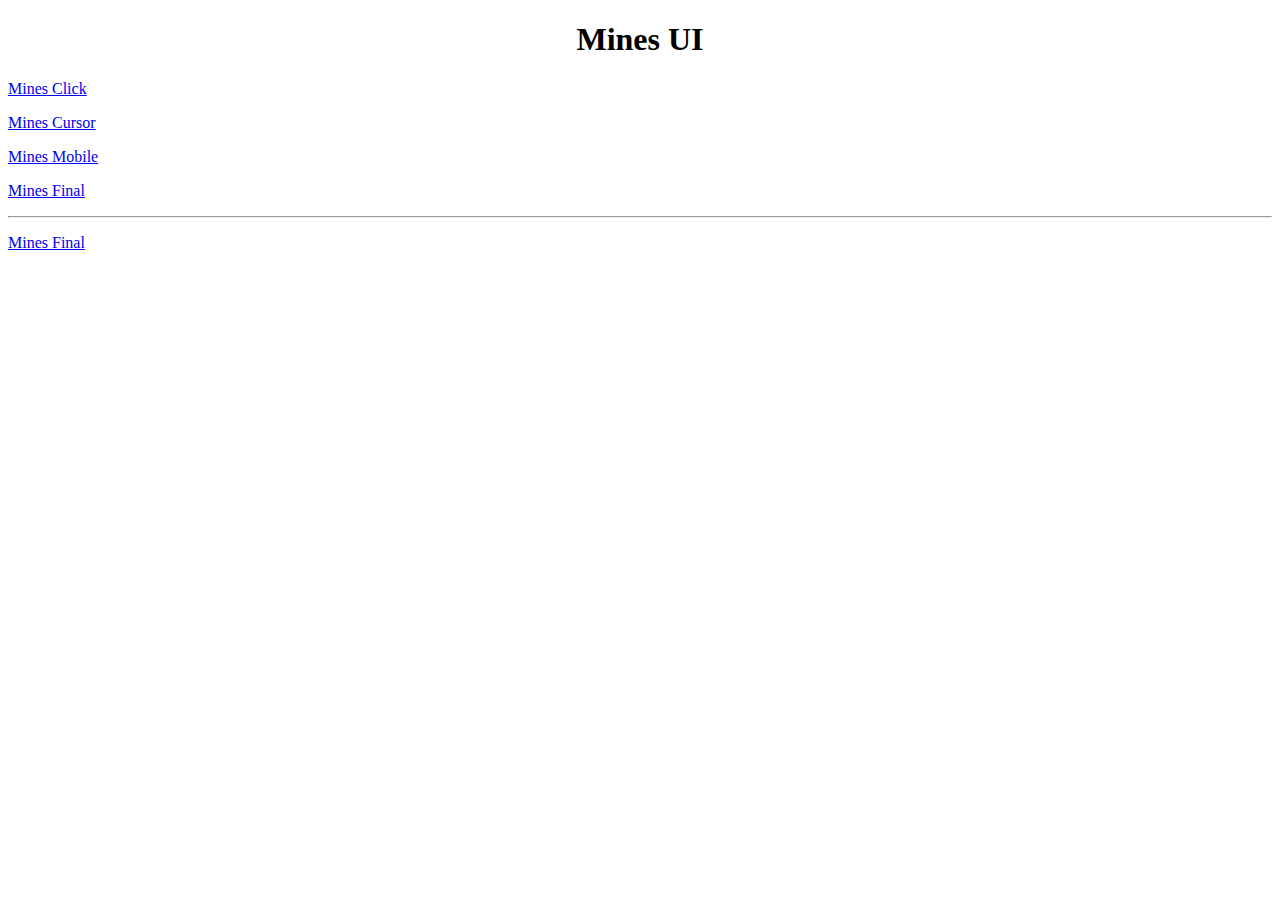
<file: index.html>
<!DOCTYPE html>
<html lang="zh-Hant-TW">
<head>
  <meta charset="utf-8">
  <title>Mines UI</title>
  <link href="style.css" rel="stylesheet" />

</head>
<body>
  <h1>Mines UI</h1>
  <p /><a href="mines-click.html">Mines Click</a>
  <p /><a href="mines-cursor.html">Mines Cursor</a>
  <p /><a href="mines-mobile.html">Mines Mobile</a>
  <p /><a href="mines.html">Mines Final</a>
  <hr />
  

  <p /><a href="mines-canvas.html">Mines Final</a>
  
</body>
</html>
</file>
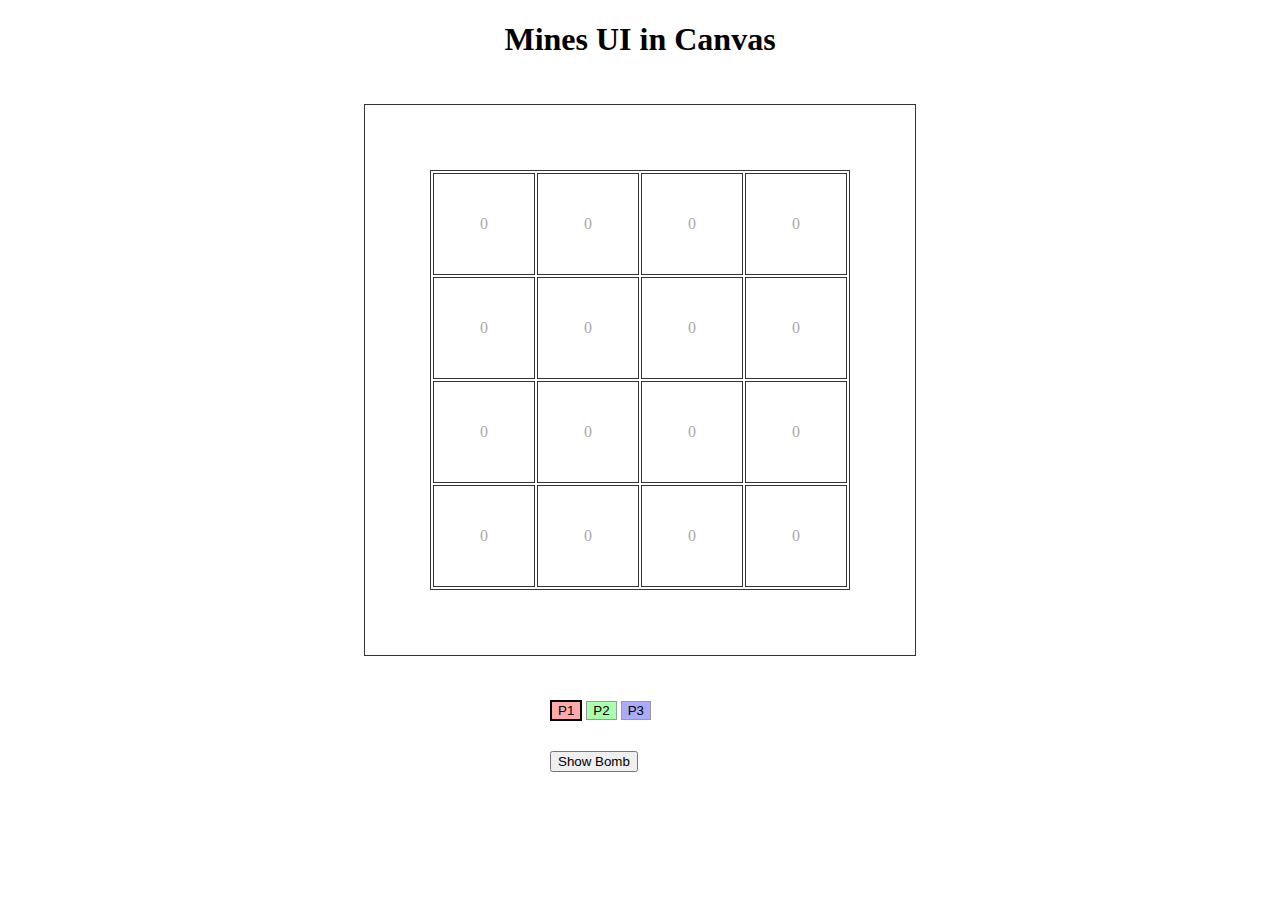
<file: mines-canvas.html>
<!DOCTYPE html>
<html lang="zh-Hant-TW">
<head>
  <meta charset="utf-8">
  <title></title>
  <link href="style.css" rel="stylesheet" />

</head>
<body>
    <h1>Mines UI in Canvas</h1>
    <!--
    <script
    src="https://code.jquery.com/jquery-3.7.1.slim.min.js" integrity="sha256-kmHvs0B+OpCW5GVHUNjv9rOmY0IvSIRcf7zGUDTDQM8=" crossorigin="anonymous">
    </script>  
    -->
    <script src="jquery-3.7.1.slim.min.js"></script>
    <div class="continer">
        <canvas id="playground"></canvas>
        
        <div class="wrapper">
            <div id="0" class="cell"><div class=""><div class=""><div class=""><div class="cellinfo">0</div></div></div></div></div>
            <div id="1" class="cell"><div class=""><div class=""><div class=""><div class="cellinfo"></div></div></div></div></div>
            <div id="2" class="cell"><div class=""><div class=""><div class=""><div class="cellinfo"></div></div></div></div></div>
            <div id="3" class="cell"><div class=""><div class=""><div class=""><div class="cellinfo"></div></div></div></div></div>
            <div id="4" class="cell"><div class=""><div class=""><div class=""><div class="cellinfo"></div></div></div></div></div>
            <div id="5" class="cell"><div class=""><div class=""><div class=""><div class="cellinfo"></div></div></div></div></div>
            <div id="6" class="cell"><div class=""><div class=""><div class=""><div class="cellinfo"></div></div></div></div></div>
            <div id="7" class="cell"><div class=""><div class=""><div class=""><div class="cellinfo"></div></div></div></div></div>
            <div id="8" class="cell"><div class=""><div class=""><div class=""><div class="cellinfo"></div></div></div></div></div>
            <div id="9" class="cell"><div class=""><div class=""><div class=""><div class="cellinfo"></div></div></div></div></div>
            <div id="10" class="cell"><div class=""><div class=""><div class=""><div class="cellinfo"></div></div></div></div></div>
            <div id="11" class="cell"><div class=""><div class=""><div class=""><div class="cellinfo"></div></div></div></div></div>
            <div id="12" class="cell"><div class=""><div class=""><div class=""><div class="cellinfo"></div></div></div></div></div>
            <div id="13" class="cell"><div class=""><div class=""><div class=""><div class="cellinfo"></div></div></div></div></div>
            <div id="14" class="cell"><div class=""><div class=""><div class=""><div class="cellinfo"></div></div></div></div></div>
            <div id="15" class="cell"><div class=""><div class=""><div class=""><div class="cellinfo"></div></div></div></div></div>
        </div>
        
    </div>
    <div class="buttoms">
    <input id="p0" class="player" type="button" value="P1"  style="background-color: #faa"/>
    <input id="p1" class="player" type="button" value="P2" style="background-color: #afa"/>
    <input id="p2" class="player" type="button" value="P3" style="background-color: #aaf"/>
    </div>
    
  <div class="buttoms">
    <input id="btnBomb" type="button" value="Show Bomb" />
  </div>
  
  <script src="mines-canvas.js"></script>
  
</body>
</html>
</file>
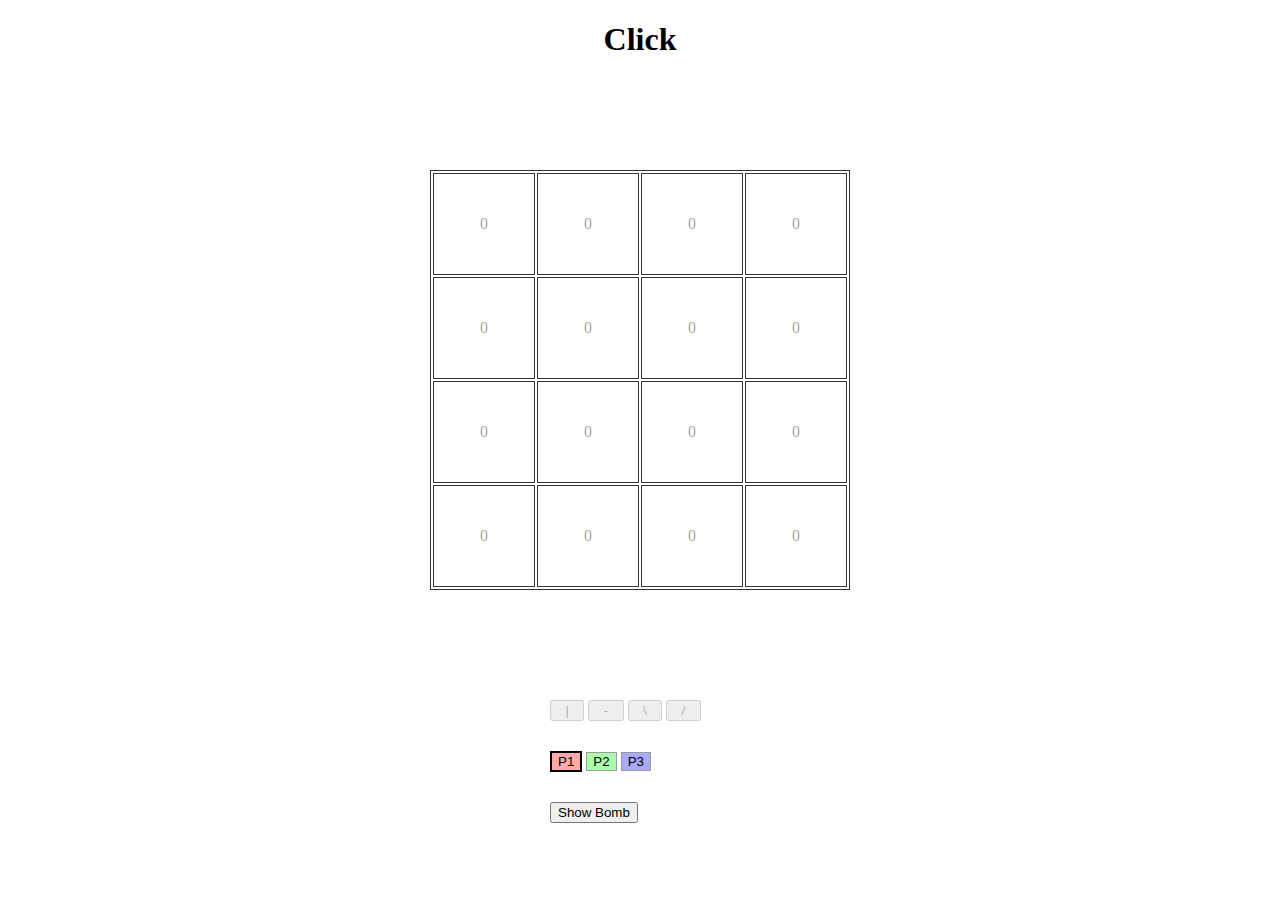
<file: mines-click.html>
<!DOCTYPE html>
<html lang="zh-Hant-TW">
<head>
  <meta charset="utf-8">
  <title></title>
  <link href="style.css" rel="stylesheet" />

</head>
<body>
    <h1>Click</h1>
    <!--
    <script
    src="https://code.jquery.com/jquery-3.7.1.slim.min.js" integrity="sha256-kmHvs0B+OpCW5GVHUNjv9rOmY0IvSIRcf7zGUDTDQM8=" crossorigin="anonymous">
    </script>  
    -->
    <script src="jquery-3.7.1.slim.min.js"></script>
    <div class="continer">
        <div class="wrapper">
            <div id="0" class="cell"><div class=""><div class=""><div class=""><div class="cellinfo">0</div></div></div></div></div>
            <div id="1" class="cell"><div class=""><div class=""><div class=""><div class="cellinfo"></div></div></div></div></div>
            <div id="2" class="cell"><div class=""><div class=""><div class=""><div class="cellinfo"></div></div></div></div></div>
            <div id="3" class="cell"><div class=""><div class=""><div class=""><div class="cellinfo"></div></div></div></div></div>
            <div id="4" class="cell"><div class=""><div class=""><div class=""><div class="cellinfo"></div></div></div></div></div>
            <div id="5" class="cell"><div class=""><div class=""><div class=""><div class="cellinfo"></div></div></div></div></div>
            <div id="6" class="cell"><div class=""><div class=""><div class=""><div class="cellinfo"></div></div></div></div></div>
            <div id="7" class="cell"><div class=""><div class=""><div class=""><div class="cellinfo"></div></div></div></div></div>
            <div id="8" class="cell"><div class=""><div class=""><div class=""><div class="cellinfo"></div></div></div></div></div>
            <div id="9" class="cell"><div class=""><div class=""><div class=""><div class="cellinfo"></div></div></div></div></div>
            <div id="10" class="cell"><div class=""><div class=""><div class=""><div class="cellinfo"></div></div></div></div></div>
            <div id="11" class="cell"><div class=""><div class=""><div class=""><div class="cellinfo"></div></div></div></div></div>
            <div id="12" class="cell"><div class=""><div class=""><div class=""><div class="cellinfo"></div></div></div></div></div>
            <div id="13" class="cell"><div class=""><div class=""><div class=""><div class="cellinfo"></div></div></div></div></div>
            <div id="14" class="cell"><div class=""><div class=""><div class=""><div class="cellinfo"></div></div></div></div></div>
            <div id="15" class="cell"><div class=""><div class=""><div class=""><div class="cellinfo"></div></div></div></div></div>
        </div>
    </div>
  
    <div class="buttoms cutways">
        <input id="1" class="cutway" type="button" value="  |  " />
        <input id="2" class="cutway" type="button" value="  -  " />
        <input id="3" class="cutway" type="button" value="  \  " />
        <input id="4" class="cutway" type="button" value="  /  " />
    </div>
    
    <div class="buttoms">
    <input id="p1" class="player" type="button" value="P1"  style="background-color: #faa"/>
    <input id="p2" class="player" type="button" value="P2" style="background-color: #afa"/>
    <input id="p3" class="player" type="button" value="P3" style="background-color: #aaf"/>
    </div>
    
    <div class="buttoms">
        <input id="btnBomb" type="button" value="Show Bomb" />
    </div>
    <script src="mines-click.js"></script>
    
</body>
</html>
</file>
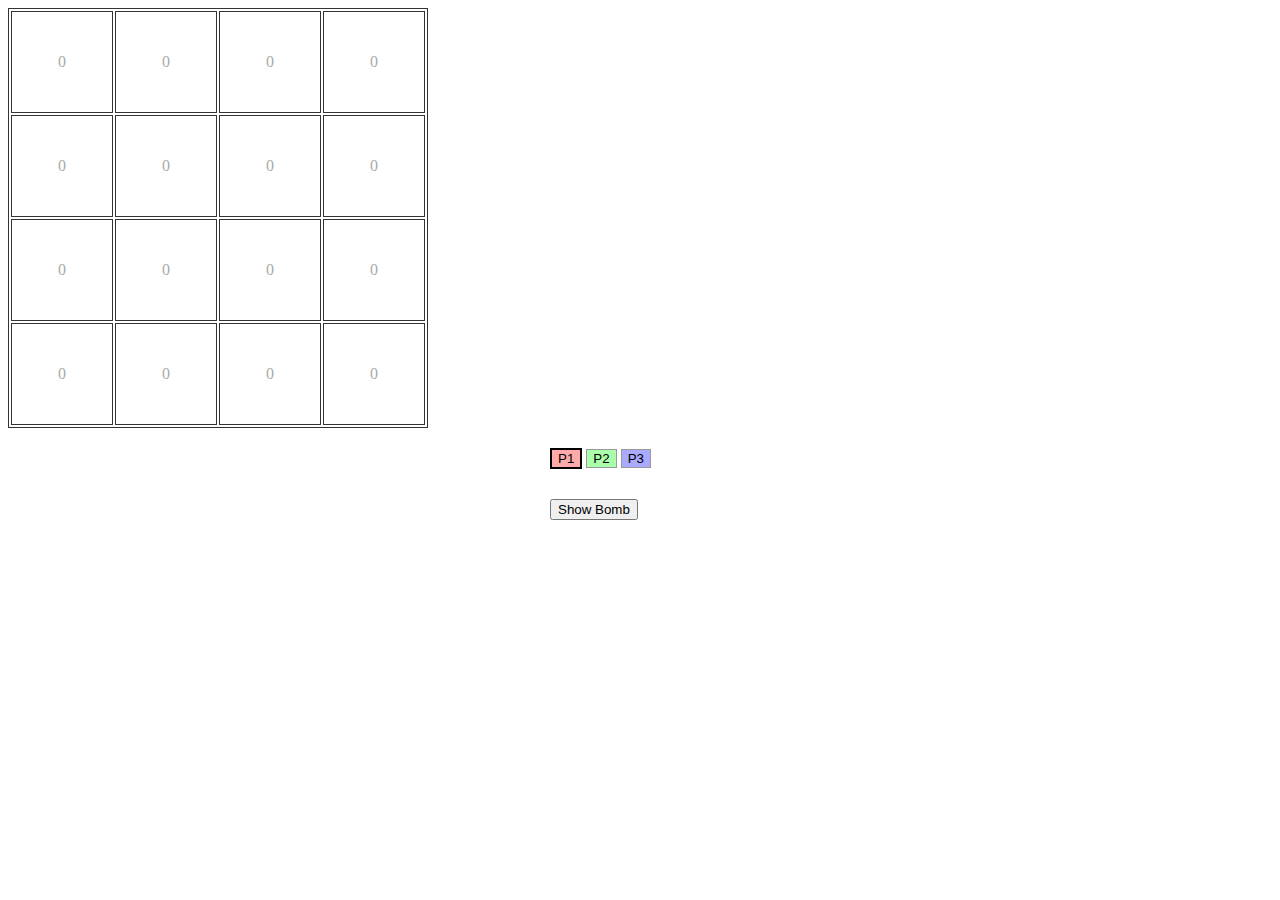
<file: mines-cursor.html>
<!DOCTYPE html>
<html lang="zh-Hant-TW">
<head>
  <meta charset="utf-8">
  <title></title>
  <link href="style.css" rel="stylesheet" />

</head>
<body>

    <!--
    <script
    src="https://code.jquery.com/jquery-3.7.1.slim.min.js" integrity="sha256-kmHvs0B+OpCW5GVHUNjv9rOmY0IvSIRcf7zGUDTDQM8=" crossorigin="anonymous">
    </script>  
    -->
    <script src="jquery-3.7.1.slim.min.js"></script>
    
  <div class="wrapper">
    <div id="0" class="cell"><div class=""><div class=""><div class=""><div class="cellinfo">0</div></div></div></div></div>
    <div id="1" class="cell"><div class=""><div class=""><div class=""><div class="cellinfo"></div></div></div></div></div>
    <div id="2" class="cell"><div class=""><div class=""><div class=""><div class="cellinfo"></div></div></div></div></div>
    <div id="3" class="cell"><div class=""><div class=""><div class=""><div class="cellinfo"></div></div></div></div></div>
    <div id="4" class="cell"><div class=""><div class=""><div class=""><div class="cellinfo"></div></div></div></div></div>
    <div id="5" class="cell"><div class=""><div class=""><div class=""><div class="cellinfo"></div></div></div></div></div>
    <div id="6" class="cell"><div class=""><div class=""><div class=""><div class="cellinfo"></div></div></div></div></div>
    <div id="7" class="cell"><div class=""><div class=""><div class=""><div class="cellinfo"></div></div></div></div></div>
    <div id="8" class="cell"><div class=""><div class=""><div class=""><div class="cellinfo"></div></div></div></div></div>
    <div id="9" class="cell"><div class=""><div class=""><div class=""><div class="cellinfo"></div></div></div></div></div>
    <div id="10" class="cell"><div class=""><div class=""><div class=""><div class="cellinfo"></div></div></div></div></div>
    <div id="11" class="cell"><div class=""><div class=""><div class=""><div class="cellinfo"></div></div></div></div></div>
    <div id="12" class="cell"><div class=""><div class=""><div class=""><div class="cellinfo"></div></div></div></div></div>
    <div id="13" class="cell"><div class=""><div class=""><div class=""><div class="cellinfo"></div></div></div></div></div>
    <div id="14" class="cell"><div class=""><div class=""><div class=""><div class="cellinfo"></div></div></div></div></div>
    <div id="15" class="cell"><div class=""><div class=""><div class=""><div class="cellinfo"></div></div></div></div></div>
  </div>
  
  <div class="buttoms">
   <input id="p1" class="player" type="button" value="P1"  style="background-color: #faa"/>
   <input id="p2" class="player" type="button" value="P2" style="background-color: #afa"/>
   <input id="p3" class="player" type="button" value="P3" style="background-color: #aaf"/>
  </div>
  
  <div class="buttoms">
    <input id="btnBomb" type="button" value="Show Bomb" />
  </div>
  <script src="mines-cursor.js"></script>
  
</body>
</html>
</file>
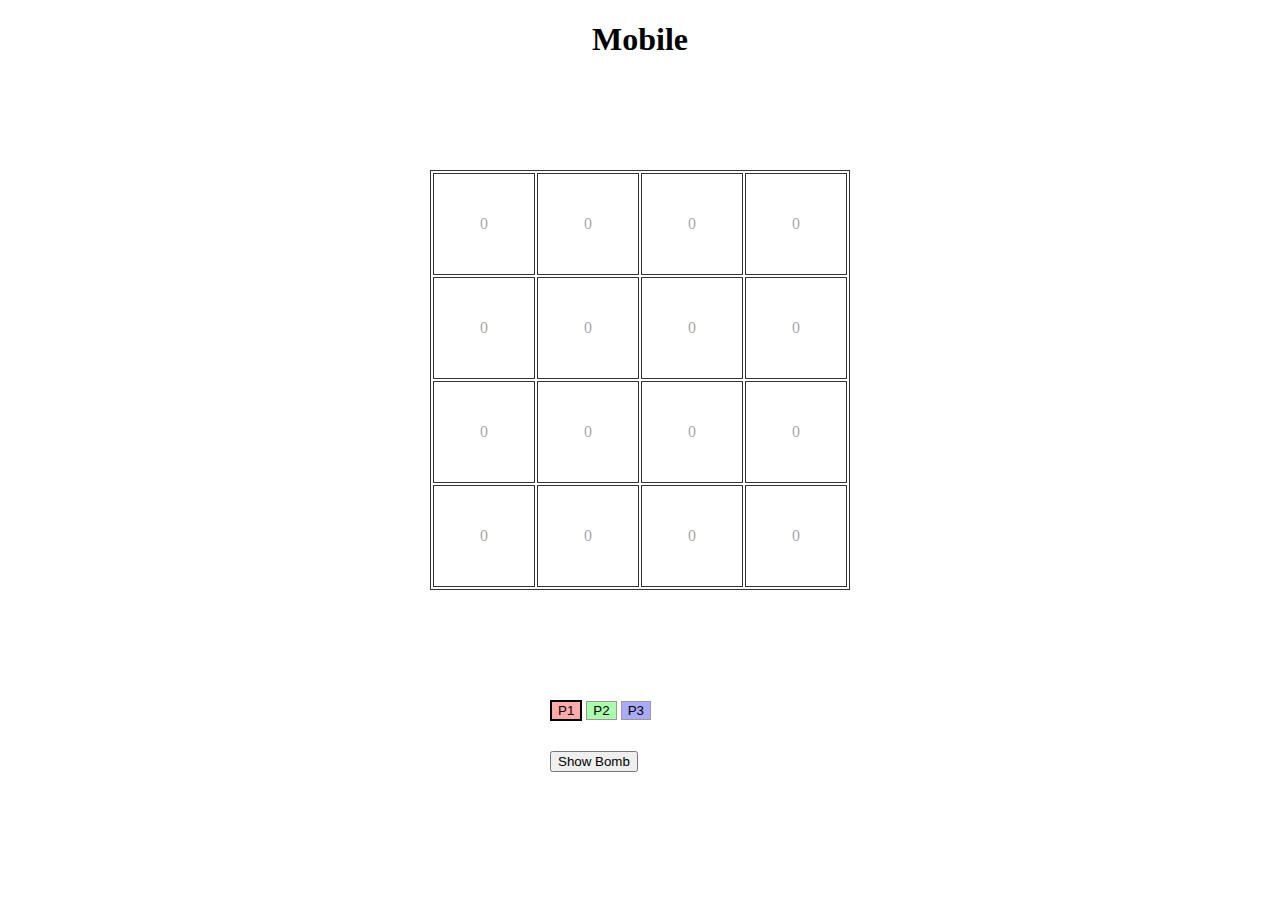
<file: mines-mobile.html>
<!DOCTYPE html>
<html lang="zh-Hant-TW">
<head>
  <meta charset="utf-8">
  <title></title>
  <link href="style.css" rel="stylesheet" />

</head>
<body>
    <h1>Mobile</h1>
    <!--
    <script
    src="https://code.jquery.com/jquery-3.7.1.slim.min.js" integrity="sha256-kmHvs0B+OpCW5GVHUNjv9rOmY0IvSIRcf7zGUDTDQM8=" crossorigin="anonymous">
    </script>  
    -->
    <script src="jquery-3.7.1.slim.min.js"></script>
    <div class="continer">
        <div class="wrapper">
            <div id="0" class="cell"><div class=""><div class=""><div class=""><div class="cellinfo">0</div></div></div></div></div>
            <div id="1" class="cell"><div class=""><div class=""><div class=""><div class="cellinfo"></div></div></div></div></div>
            <div id="2" class="cell"><div class=""><div class=""><div class=""><div class="cellinfo"></div></div></div></div></div>
            <div id="3" class="cell"><div class=""><div class=""><div class=""><div class="cellinfo"></div></div></div></div></div>
            <div id="4" class="cell"><div class=""><div class=""><div class=""><div class="cellinfo"></div></div></div></div></div>
            <div id="5" class="cell"><div class=""><div class=""><div class=""><div class="cellinfo"></div></div></div></div></div>
            <div id="6" class="cell"><div class=""><div class=""><div class=""><div class="cellinfo"></div></div></div></div></div>
            <div id="7" class="cell"><div class=""><div class=""><div class=""><div class="cellinfo"></div></div></div></div></div>
            <div id="8" class="cell"><div class=""><div class=""><div class=""><div class="cellinfo"></div></div></div></div></div>
            <div id="9" class="cell"><div class=""><div class=""><div class=""><div class="cellinfo"></div></div></div></div></div>
            <div id="10" class="cell"><div class=""><div class=""><div class=""><div class="cellinfo"></div></div></div></div></div>
            <div id="11" class="cell"><div class=""><div class=""><div class=""><div class="cellinfo"></div></div></div></div></div>
            <div id="12" class="cell"><div class=""><div class=""><div class=""><div class="cellinfo"></div></div></div></div></div>
            <div id="13" class="cell"><div class=""><div class=""><div class=""><div class="cellinfo"></div></div></div></div></div>
            <div id="14" class="cell"><div class=""><div class=""><div class=""><div class="cellinfo"></div></div></div></div></div>
            <div id="15" class="cell"><div class=""><div class=""><div class=""><div class="cellinfo"></div></div></div></div></div>
        </div>
    </div>
  
  <div class="buttoms">
   <input id="p0" class="player" type="button" value="P1"  style="background-color: #faa"/>
   <input id="p1" class="player" type="button" value="P2" style="background-color: #afa"/>
   <input id="p2" class="player" type="button" value="P3" style="background-color: #aaf"/>
  </div>
  
  <div class="buttoms">
    <input id="btnBomb" type="button" value="Show Bomb" />
  </div>
  <script src="mines-mobile.js"></script>
  
</body>
</html>
</file>
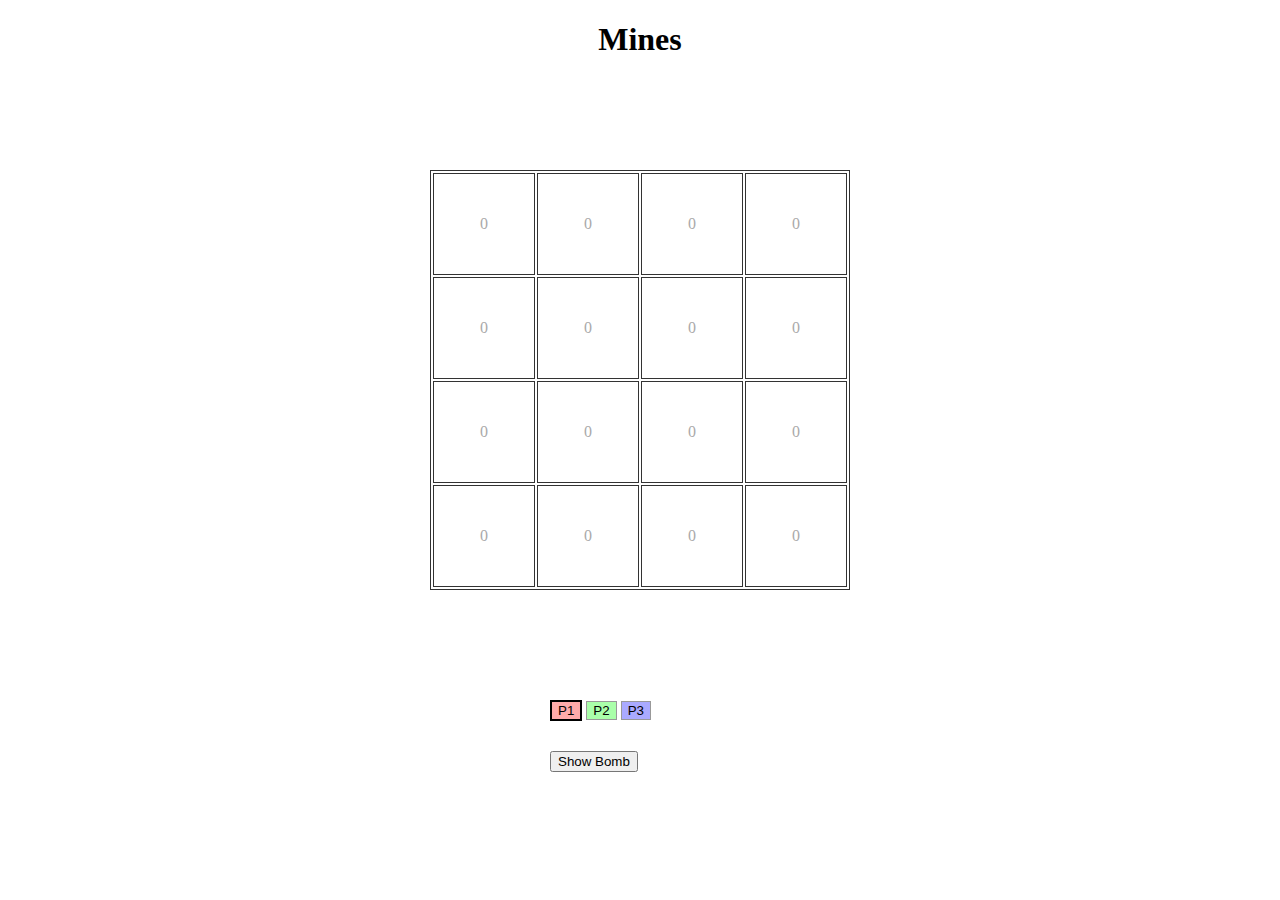
<file: mines.html>
<!DOCTYPE html>
<html lang="zh-Hant-TW">
<head>
  <meta charset="utf-8">
  <title></title>
  <link href="style.css" rel="stylesheet" />

</head>
<body>
    <h1>Mines</h1>
    <!--
    <script
    src="https://code.jquery.com/jquery-3.7.1.slim.min.js" integrity="sha256-kmHvs0B+OpCW5GVHUNjv9rOmY0IvSIRcf7zGUDTDQM8=" crossorigin="anonymous">
    </script>  
    -->
    <script src="jquery-3.7.1.slim.min.js"></script>
    
    <div class="continer">
        <div class="wrapper">
            <div id="0" class="cell"><div class=""><div class=""><div class=""><div class="cellinfo">0</div></div></div></div></div>
            <div id="1" class="cell"><div class=""><div class=""><div class=""><div class="cellinfo"></div></div></div></div></div>
            <div id="2" class="cell"><div class=""><div class=""><div class=""><div class="cellinfo"></div></div></div></div></div>
            <div id="3" class="cell"><div class=""><div class=""><div class=""><div class="cellinfo"></div></div></div></div></div>
            <div id="4" class="cell"><div class=""><div class=""><div class=""><div class="cellinfo"></div></div></div></div></div>
            <div id="5" class="cell"><div class=""><div class=""><div class=""><div class="cellinfo"></div></div></div></div></div>
            <div id="6" class="cell"><div class=""><div class=""><div class=""><div class="cellinfo"></div></div></div></div></div>
            <div id="7" class="cell"><div class=""><div class=""><div class=""><div class="cellinfo"></div></div></div></div></div>
            <div id="8" class="cell"><div class=""><div class=""><div class=""><div class="cellinfo"></div></div></div></div></div>
            <div id="9" class="cell"><div class=""><div class=""><div class=""><div class="cellinfo"></div></div></div></div></div>
            <div id="10" class="cell"><div class=""><div class=""><div class=""><div class="cellinfo"></div></div></div></div></div>
            <div id="11" class="cell"><div class=""><div class=""><div class=""><div class="cellinfo"></div></div></div></div></div>
            <div id="12" class="cell"><div class=""><div class=""><div class=""><div class="cellinfo"></div></div></div></div></div>
            <div id="13" class="cell"><div class=""><div class=""><div class=""><div class="cellinfo"></div></div></div></div></div>
            <div id="14" class="cell"><div class=""><div class=""><div class=""><div class="cellinfo"></div></div></div></div></div>
            <div id="15" class="cell"><div class=""><div class=""><div class=""><div class="cellinfo"></div></div></div></div></div>
        </div>
    </div>
  
    <div class="buttoms">
    <input id="p0" class="player" type="button" value="P1"  style="background-color: #faa"/>
    <input id="p1" class="player" type="button" value="P2" style="background-color: #afa"/>
    <input id="p2" class="player" type="button" value="P3" style="background-color: #aaf"/>
    </div>
  
    <div class="buttoms">
        <input id="btnBomb" type="button" value="Show Bomb" />
    </div>
    <script src="mines.js"></script>
</body>
</html>
</file>
<file: style.css>
body {
  -webkit-user-select: none; /* Safari */
  -ms-user-select: none; /* IE 10 and IE 11 */
  user-select: none; /* Standard syntax */
}
h1 {
    text-align: center;
}
div.continer {
    display:flex; 
    justify-content:center; 
    align-items:center;
    height: 600px;
}
div.continer canvas {
    position: absolute;
    width: 550px;
    height: 550px;
    border: 1px solid #333;
    z-index: 100;
  }

.wrapper {
  border: 1px solid #333;
  width:416px;
  height:416px;
  padding-right: 2px;
  padding-bottom: 2px;
  display: grid;
  grid-template-columns: 104px 104px 104px 104px;
  grid-template-rows:  104px 104px 104px 104px;
}
.buttoms  {
  margin: 10px auto;
  width: 180px;
  /* padding-left: 100px; */
  padding: 10px 10px 10px 10px;
}
.cellinfo {
  position:absolute;
  top:25px;
  left:25px;
  width: 50px;
  height: 50px;
  text-align: center;
  line-height: 50px;
  z-index: 50;
  color: #aaa;
}
div.cell{
  position:relative;
  width:100px;
  height:100px;
  margin-top:2px;
  margin-left:2px;
  border:1px solid #333;  
}

div.cut1::before{
  content:"";
  position:absolute;
  left:0;
  top: 0;
  width: 100px;
  height: 50px;
  box-sizing:border-box;
  border-bottom:2px dashed gray;
  transform-origin:bottom center;
  transform:rotateZ(90deg) scale(1.2);
}
div.cut2::before{
  content:"";
  position:absolute;
  left:0;
  top: 0;
  width: 100px;
  height: 50px;
  box-sizing:border-box;
  border-bottom:2px dashed gray;
  transform-origin:bottom center;
  transform:rotateZ(0deg) scale(1.2);
}
div.cut3::before{
  content:"";
  position:absolute;
  left:0;
  top:0;
  width: 100px;
  height: 50px;
  box-sizing:border-box;
  border-bottom:1px dashed gray;
  transform-origin:bottom center;
  transform:rotateZ(45deg) scale(1.7);
}
div.cut4::before{
  content:"";
  position:absolute;
  left:0;
  top:0;
  width: 100px;
  height: 50px;
  box-sizing:border-box;
  border-bottom:1px dashed gray;
  transform-origin:bottom center;
  transform:rotateZ(-45deg) scale(1.7);
}

div.bomb {
  background-color: red;
}


div.red::before {
    border-bottom-color: red;
    border-bottom-style: solid;
}
div.green::before {
    border-bottom-color: green;
    border-bottom-style: solid;
}
div.blue::before {
    border-bottom-color: blue;
    border-bottom-style: solid;
}
</file>
